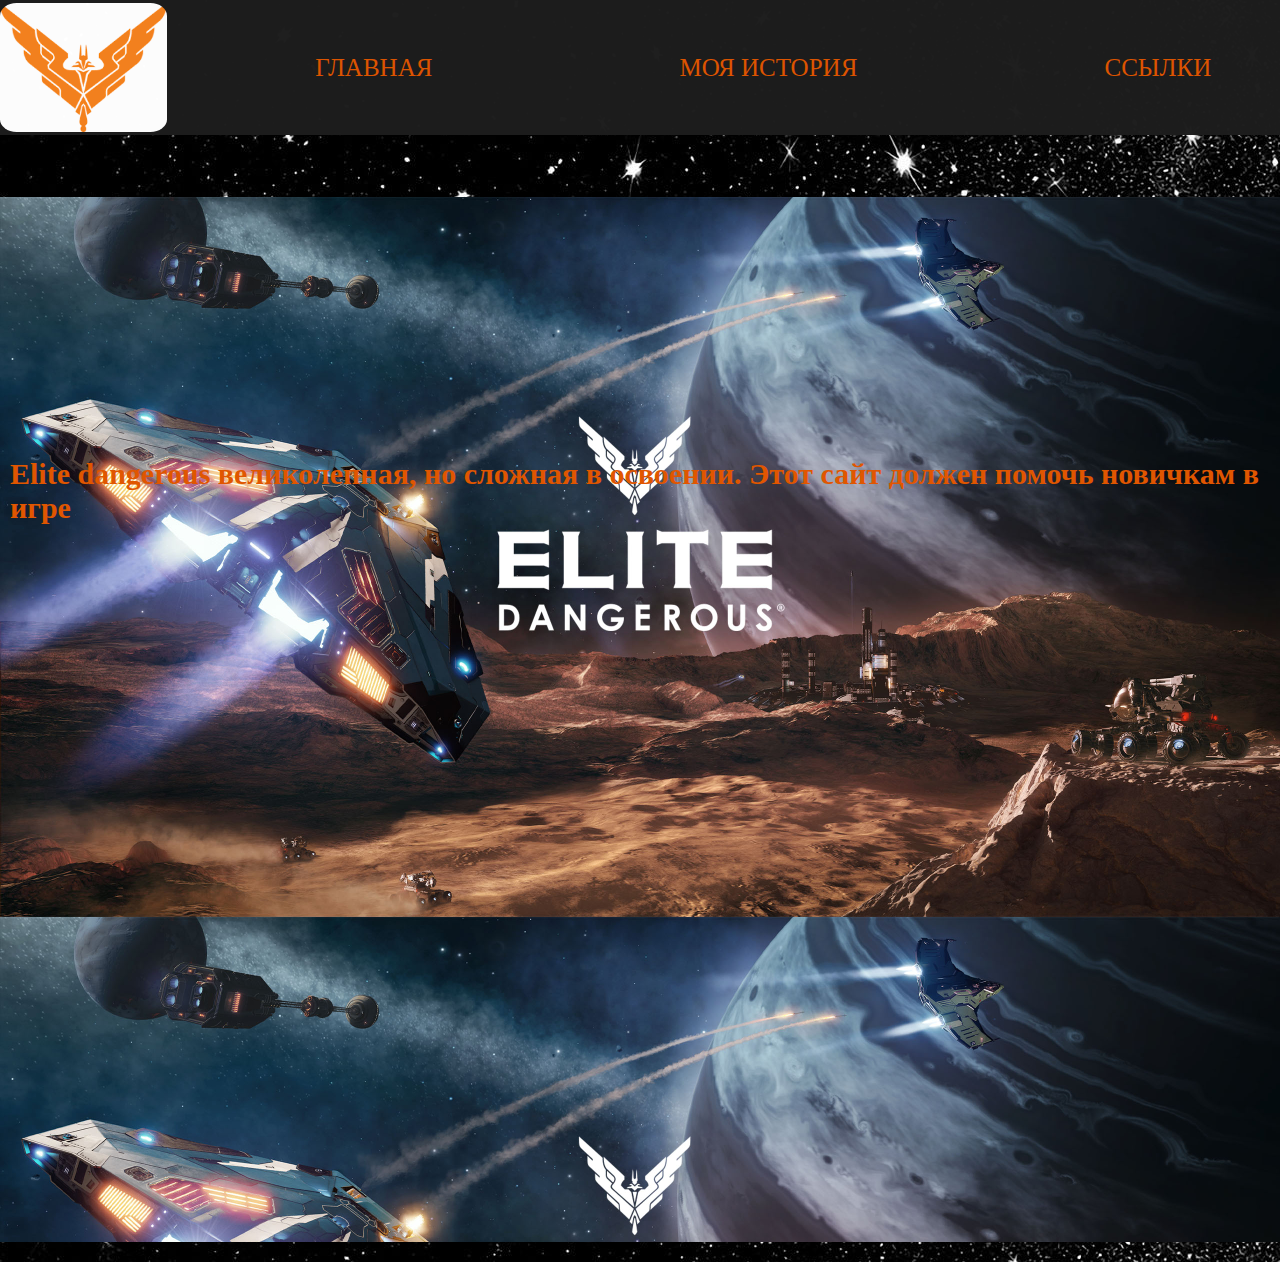
<file: index.html>
<!DOCTYPE html>
<html>
<head>
    <meta charset="UTF-8">
    <meta name="viewport" content="width=device-width, initial-scale=1.0">
    <title>elite dangerous gade</title>
    <link rel="stylesheet" href="style.css">
</head>
<body>
   <header>
        <img src="images/logo.png" alt="logo">
        <nav>
            <ul>
                <li class="silky"><a href="index.html">ГЛАВНАЯ</a></li>
                <li class="silky"><a href="history.html">МОЯ ИСТОРИЯ</a></li>
                <li class="silky"><a href="">ССЫЛКИ</a></li>
            </ul>
        </nav>
        <div class="pustota"></div>
    </header>
   <main>
    <div>
        <h1>Elite dangerous великолепная, но сложная в освоении. Этот сайт должен помочь 
        новичкам в игре</h1>
        <h2>h</h2>
    </div>
   </main>
   <footer>
    <footer>
        <P></P>
    </footer>
</body>
</html>
</file>
<file: style.css>
body{
    margin: 197px 0 0 0;
    background-image: url("images/space.jpg");
}

header{
    display: flex;
    position: fixed;
    top: 0;
    left: 0;
    width: 100%;
    height: 15%;
    background-color: #1D1D1D;
    opacity: 0.99;
    align-items: center;
    justify-content: space-between;
}

header>img{
    height: 95%;
    border-radius: 10%;
}

header>nav{
    text-decoration: none;
    color: #E05600;
    font-size: 25px;
    width: 70%;
}
header>nav a{
    color: #E05600;
    text-decoration: none;
}

ul{
    width: 100%;
    display: flex;
    justify-content: space-between;
}

li {
    list-style: none;
}
main{
    width: 100%;
    background-image: url("images/EGS.jpg");
    background-size: 100%;

}

main>div h1{
    padding: 260px 10px 10px;
    color: #E05600;
    display: flex; 
    justify-content: center;   
    font-size: 30px;
}

main>div h2{
    padding: 650px 10px 10px;
    color: rgba(148, 148, 148, 0.007);
}

footer{
    background-color: #1D1D1D;
}
</file>
